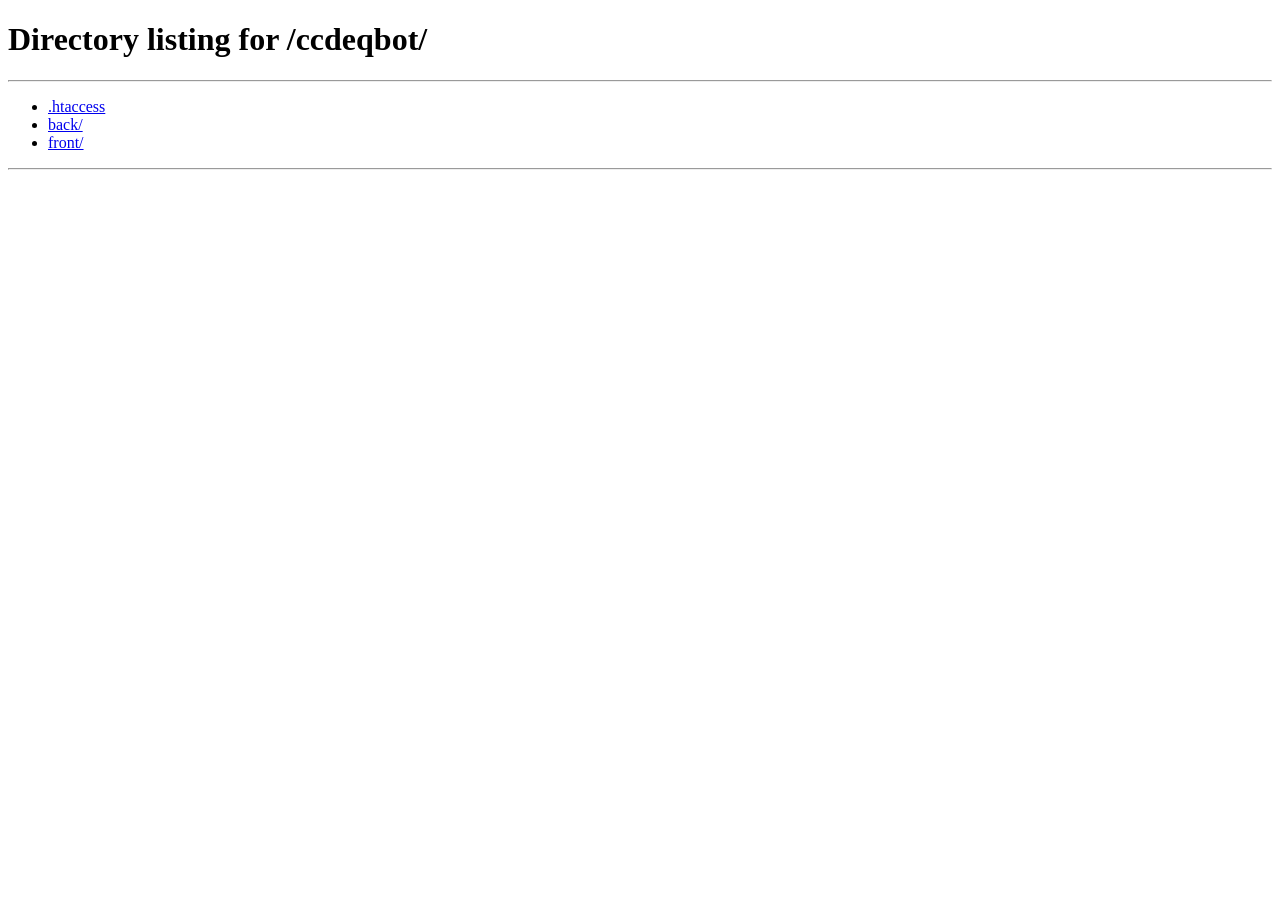
<file: front/index.html>
<!doctype html>
<html lang="es">
<head>
  <meta charset="UTF-8">
  <meta name="viewport" content="width=device-width, initial-scale=1.0">
  <meta http-equiv="refresh" content="0; url=/ccdeqbot/">
  <title>CCdeQbot CRM</title>
  <script>window.location.replace('/ccdeqbot/' + window.location.search + window.location.hash);</script>
</head>
<body>
  <p>Abriendo CCdeQbot CRM… <a href="/ccdeqbot/">Continuar</a></p>
</body>
</html>
</file>
